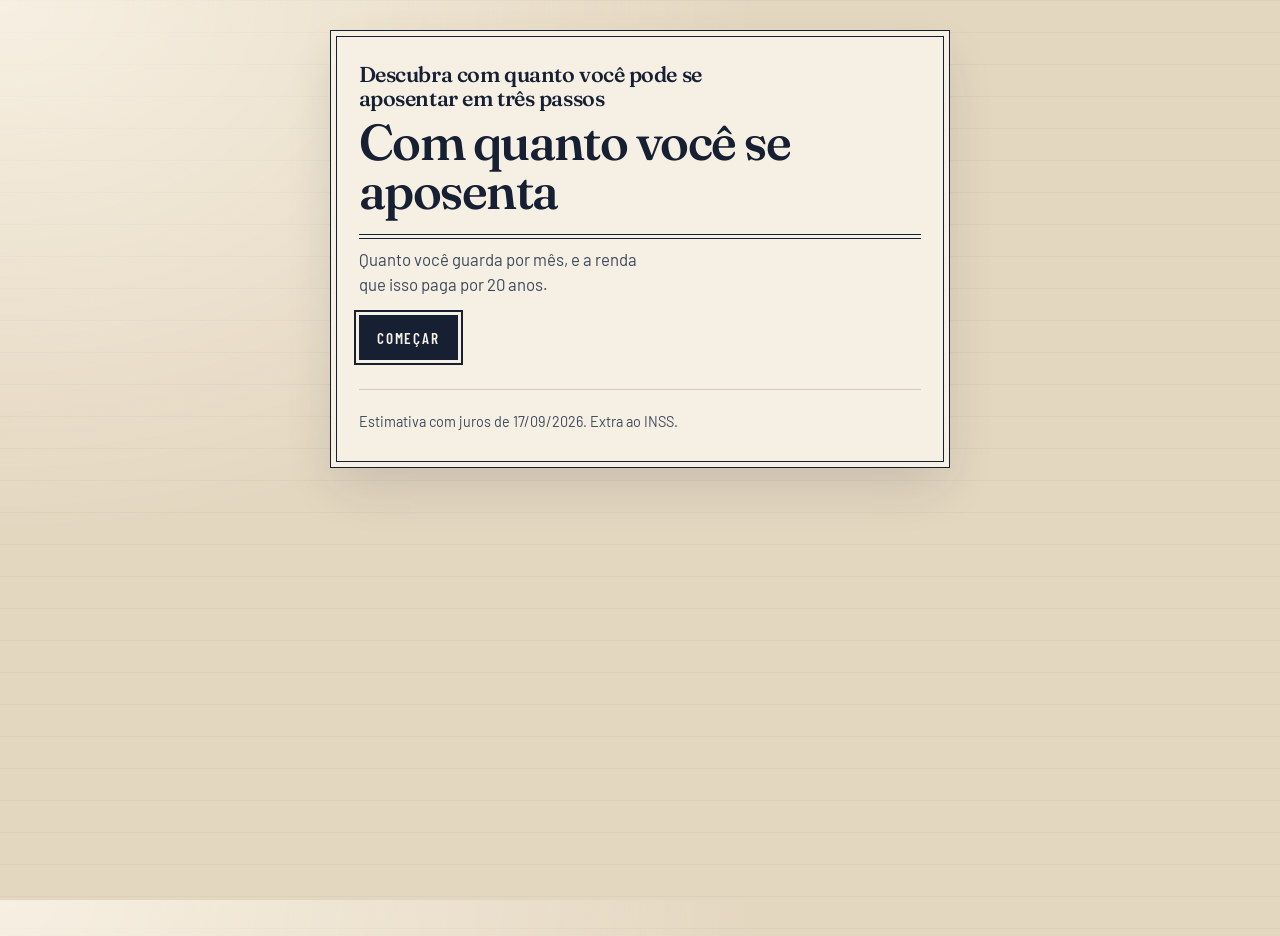
<file: index.html>
<!DOCTYPE html>
<html lang="pt-BR">
<head>
  <meta charset="utf-8">
  <meta name="viewport" content="width=device-width, initial-scale=1">
  <title>Quiz: com quanto você se aposenta</title>
  <link rel="preconnect" href="https://fonts.googleapis.com">
  <link rel="preconnect" href="https://fonts.gstatic.com" crossorigin>
  <link href="https://fonts.googleapis.com/css2?family=Barlow+Condensed:wght@500;600&family=Barlow:ital,wght@0,400;0,500;0,700;1,400&family=Fraunces:ital,opsz,wght@0,9..144,560;0,9..144,640;1,9..144,520&display=swap" rel="stylesheet">
  <link rel="stylesheet" href="styles.css">
</head>
<body>
  <main class="sheet">
    <header class="masthead">
      <div>
        <p class="eyebrow">Descubra com quanto você pode se aposentar em três passos</p>
        <h1 id="page-title">Com quanto você se aposenta</h1>
      </div>
    </header>

    <div id="progress-wrap" hidden>
      <p id="progress-label" class="progress-label">Pergunta 1 de 3</p>
      <div class="track" aria-hidden="true"><span id="progress-bar"></span></div>
    </div>

    <form id="sim" autocomplete="off">
      <section data-step="intro">
        <p class="lede">Quanto você guarda por mês, e a renda que isso paga por 20 anos.</p>
        <button type="button" class="continue" id="start">Começar</button>
      </section>

      <section data-step="age" hidden>
        <h2>Quantos anos você tem?</h2>
        <label class="field">
          <input id="age" inputmode="numeric" placeholder="30" aria-label="Quantos anos você tem?">
        </label>
      </section>

      <section data-step="retire" hidden>
        <h2>Com quantos anos quer receber?</h2>
        <label class="field">
          <input id="retire" inputmode="numeric" placeholder="65" aria-label="Com quantos anos quer receber?">
        </label>
      </section>

      <section data-step="money" hidden>
        <h2>Quanto consegue guardar por mês?</h2>
        <label class="field">
          <span class="money-row">
            <span class="prefix" aria-hidden="true">R$</span>
            <input id="money" inputmode="decimal" placeholder="300" aria-label="Quanto consegue guardar por mês?">
          </span>
        </label>
      </section>

      <p id="error" class="notice notice-bad" role="alert" hidden></p>

      <div class="nav" id="nav" hidden>
        <button type="button" class="text-btn" id="back">Voltar</button>
        <button type="button" class="continue" id="next">Continuar</button>
      </div>

      <section data-step="result" hidden aria-live="polite">
        <p class="result-kicker" id="result-kicker">Você se aposentará com</p>
        <p class="result-value" id="result-value">—</p>
        <p class="result-caption" id="result-caption"></p>
        <div id="story"></div>
        <a class="continue cta" id="invest" href="https://www.tesourodireto.com.br/produtos/titulos/renda-mais" target="_blank" rel="noopener">Começar a investir</a>

        <details class="after">
          <summary>Os números da conta</summary>
          <dl id="stats"></dl>
        </details>

        <div class="nav">
          <button type="button" class="text-btn" id="back-result">Voltar</button>
          <button type="button" class="text-btn" id="restart">Refazer</button>
        </div>
      </section>
    </form>

    <details id="method">
      <summary>Como a conta é feita</summary>
      <p>A ideia é simples: todo mês você guarda um valor, e esse dinheiro rende juros. Usamos um juro de <strong><span class="default-rate">7,00%</span> ao ano acima da inflação</strong>, parecido com o que o Tesouro Direto pagava em <span class="rates-date">17/09/2026</span>. Por ser acima da inflação, o que você guarda <strong>não perde valor com o tempo</strong>.</p>
      <p>Somamos tudo o que você guardou até a idade que escolheu, mais os juros que rolaram nesse período. Esse é o <strong>saldo no início da renda</strong>.</p>
      <p>Depois, esse saldo vira uma <strong>renda mensal por 20 anos</strong>, ou seja, 240 parcelas. Enquanto você recebe, a parte que ainda não foi paga <strong>continua rendendo</strong>. Por isso a parcela sai maior do que simplesmente dividir o saldo por 240.</p>
      <p>O valor <strong>em reais de hoje</strong> é o que essa renda compraria agora. O número grande é o mesmo valor, só que <strong>corrigido pela inflação</strong> que o mercado esperava em 22/09/2026 para os anos até a sua aposentadoria. É o número que deve aparecer no seu extrato lá na frente. <strong>Parece muito mais, mas compra a mesma coisa.</strong></p>
      <p>Para quem gosta de fórmula: r é o juro ao ano, i o juro ao mês e n o número de meses guardando.</p>
      <p class="formula">i = (1 + r)<sup>1/12</sup> − 1</p>
      <p class="formula">saldo = mensal × [((1 + i)<sup>n</sup> − 1) / i]</p>
      <p class="formula">renda = saldo × i / (1 − (1 + i)<sup>−240</sup>)</p>
    </details>

    <footer>
      <p>Estimativa com juros de <span class="rates-date">17/09/2026</span>. Extra ao INSS.</p>
    </footer>
  </main>
  <noscript><p class="noscript">Esta página precisa de JavaScript para calcular.</p></noscript>
  <script src="calc.js"></script>
  <script src="app.js"></script>
</body>
</html>
</file>
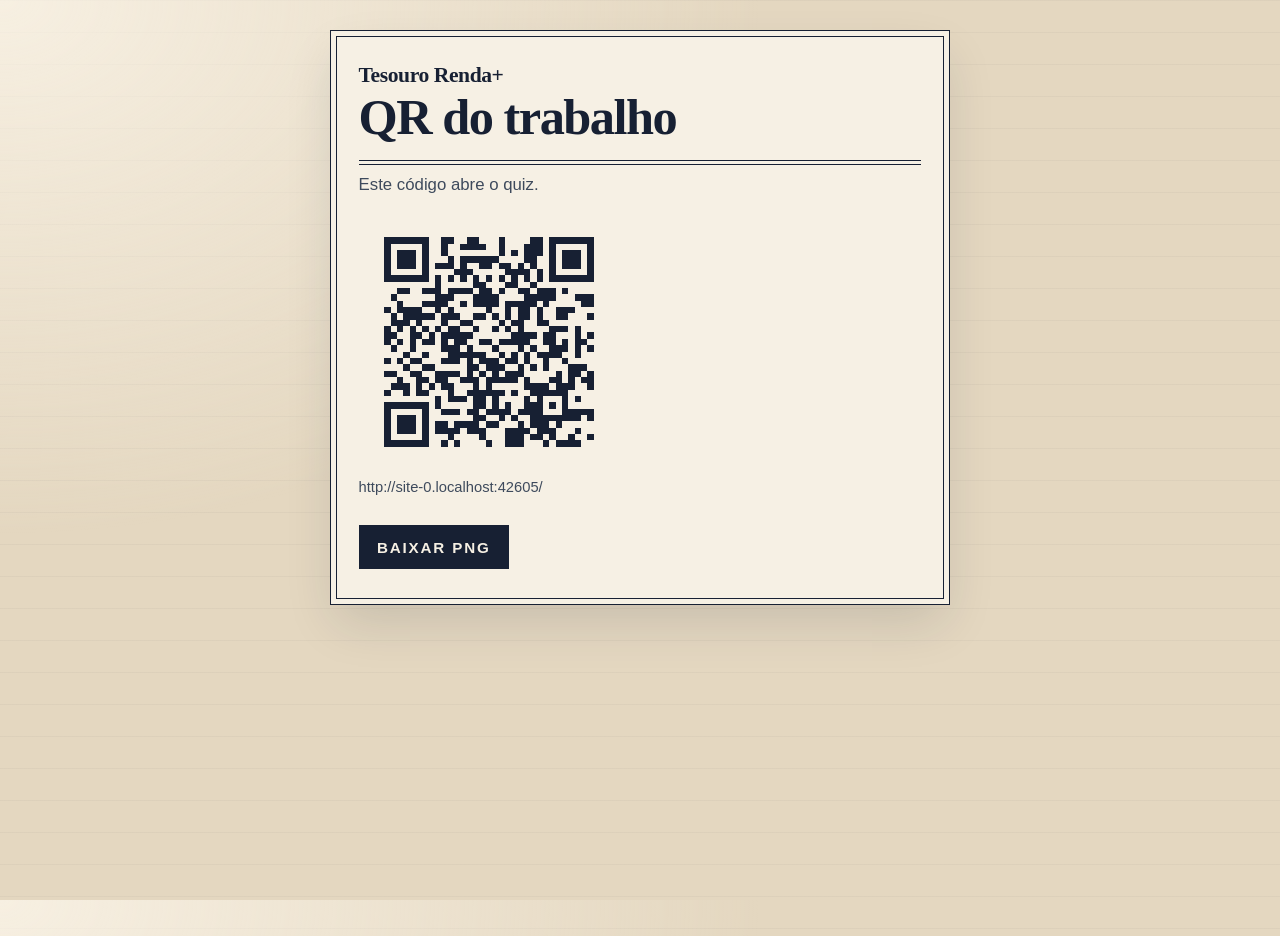
<file: qr-code/index.html>
<!DOCTYPE html>
<html lang="pt-BR">
<head>
  <meta charset="utf-8">
  <meta name="viewport" content="width=device-width, initial-scale=1">
  <title>QR do trabalho</title>
  <link rel="stylesheet" href="../styles.css">
</head>
<body>
  <main class="sheet">
    <header class="masthead">
      <div>
        <p class="eyebrow">Tesouro Renda+</p>
        <h1>QR do trabalho</h1>
      </div>
    </header>
    <p class="lede">Este código abre o quiz.</p>
    <p id="local-warn" class="notice" hidden>Este QR aponta para este computador. No material impresso ele não abre no celular. Publique a pasta e baixe o QR de novo.</p>
    <canvas id="qr" role="img" aria-label="QR code do quiz"></canvas>
    <p id="qr-url" class="qr-url"></p>
    <button type="button" class="download" id="qr-download">Baixar PNG</button>
  </main>
  <script src="../vendor/qrcode.js"></script>
  <script>
    (function () {
      var canvas = document.getElementById('qr');
      var warn = document.getElementById('local-warn');
      var urlNode = document.getElementById('qr-url');
      var host = location.hostname;
      var local = location.protocol === 'file:' || host === 'localhost' || host === '127.0.0.1' || host === '[::1]' || host === '';
      warn.hidden = !local;

      var path = location.pathname.replace(/qr-code\/?(index\.html)?$/, '');
      if (path.slice(-1) !== '/') path += '/';
      var url = location.origin + path;

      if (location.protocol === 'file:') {
        urlNode.textContent = 'Abra a página por um endereço http para gerar o QR.';
        return;
      }

      urlNode.textContent = url;
      if (typeof qrcode !== 'function') {
        urlNode.textContent = 'Não foi possível gerar o QR.';
        return;
      }
      if (qrcode.stringToBytesFuncs && qrcode.stringToBytesFuncs['UTF-8']) {
        qrcode.stringToBytes = qrcode.stringToBytesFuncs['UTF-8'];
      }

      var qr = qrcode(0, 'H');
      qr.addData(url);
      qr.make();
      var count = qr.getModuleCount();
      var scale = 8;
      var quiet = 4;
      var size = (count + quiet * 2) * scale;
      canvas.width = size;
      canvas.height = size;
      var ctx = canvas.getContext('2d');
      ctx.fillStyle = '#f6f0e4';
      ctx.fillRect(0, 0, size, size);
      ctx.fillStyle = '#172033';
      for (var row = 0; row < count; row++) {
        for (var col = 0; col < count; col++) {
          if (qr.isDark(row, col)) {
            ctx.fillRect((col + quiet) * scale, (row + quiet) * scale, scale, scale);
          }
        }
      }
      canvas.dataset.ready = '1';

      document.getElementById('qr-download').addEventListener('click', function () {
        if (canvas.dataset.ready !== '1') return;
        canvas.toBlob(function (blob) {
          if (!blob) return;
          var link = document.createElement('a');
          var objectUrl = URL.createObjectURL(blob);
          link.href = objectUrl;
          link.download = 'qr-renda-mais.png';
          document.body.appendChild(link);
          link.click();
          link.remove();
          setTimeout(function () { URL.revokeObjectURL(objectUrl); }, 1000);
        });
      });
    })();
  </script>
</body>
</html>
</file>
<file: styles.css>
:root {
  --paper: #f6f0e4;
  --desk: #e4d7c0;
  --ink: #172033;
  --ink-soft: #3e4a5c;
  --rule: #d4cbb8;
  --gold: #8c6232;
  --alert: #8a3b2c;
  --serif: "Fraunces", "Palatino Linotype", Palatino, Georgia, serif;
  --sans: "Barlow", "Avenir Next", "Segoe UI", sans-serif;
  --cond: "Barlow Condensed", "Arial Narrow", "Segoe UI", sans-serif;
}

* { box-sizing: border-box; }

[hidden] { display: none !important; }

html { height: 100%; }

body {
  margin: 0;
  min-height: 100%;
  color: var(--ink);
  background-color: var(--desk);
  background-image:
    radial-gradient(ellipse at 0% 0%, rgba(255, 250, 240, 0.7), transparent 42%),
    linear-gradient(180deg, rgba(23, 32, 51, 0.035) 1px, transparent 1px);
  background-size: auto, 100% 32px;
  font-family: var(--sans);
  font-size: 1.05rem;
  line-height: 1.45;
}

::selection { background: #e6d3b4; }

.sheet {
  position: relative;
  max-width: 38rem;
  margin: 2.25rem auto;
  padding: 1.6rem 1.35rem 1.8rem;
  background: var(--paper);
  border: 1px solid var(--ink);
  box-shadow:
    0 0 0 5px var(--paper),
    0 0 0 6px var(--ink),
    0 22px 48px rgba(23, 32, 51, 0.14);
}

.masthead {
  padding-bottom: 1.1rem;
  border-bottom: 1px solid var(--ink);
  box-shadow: 0 3px 0 var(--paper), 0 4px 0 var(--ink);
}

.eyebrow {
  margin: 0 0 0.35rem;
  max-width: 28ch;
  font-family: var(--serif);
  font-weight: 560;
  font-size: 1.35rem;
  line-height: 1.15;
  letter-spacing: -0.02em;
}

h1 {
  margin: 0;
  font-family: var(--serif);
  font-weight: 560;
  font-size: clamp(2.15rem, 8vw, 3.15rem);
  line-height: 0.98;
  letter-spacing: -0.03em;
}

.lede {
  margin: 0.75rem 0 0;
  max-width: 34ch;
  color: var(--ink-soft);
}

.progress-label {
  margin: 1rem 0 0.35rem;
  font-family: var(--cond);
  font-weight: 600;
  font-size: 0.82rem;
  letter-spacing: 0.14em;
  text-transform: uppercase;
}

.track {
  height: 3px;
  margin-bottom: 0.4rem;
  background: var(--rule);
}

.track span {
  display: block;
  height: 100%;
  width: 0;
  background: var(--ink);
}

.beats {
  margin: 1rem 0 0;
  padding: 0;
  list-style: none;
  counter-reset: beat;
}

.beats li {
  position: relative;
  margin: 0;
  padding: 0.85rem 0 0.85rem 2.4rem;
  border-top: 1px solid var(--rule);
  counter-increment: beat;
}

.beats li::before {
  content: counter(beat);
  position: absolute;
  left: 0;
  top: 0.85rem;
  font-family: var(--serif);
  font-size: 1.35rem;
  line-height: 1;
}

.beats strong {
  font-family: var(--serif);
  font-weight: 560;
}

h2 {
  margin: 0.2rem 0 0;
  font-family: var(--serif);
  font-weight: 560;
  font-size: clamp(1.7rem, 6vw, 2.15rem);
  line-height: 1.05;
  letter-spacing: -0.03em;
}

.help {
  margin: 0.55rem 0 0;
  max-width: 38ch;
  color: var(--ink-soft);
}

.choice {
  display: block;
  width: 100%;
  margin-top: 0.75rem;
  padding: 0.9rem 0.95rem;
  border: 1px solid var(--ink);
  background: transparent;
  color: var(--ink);
  text-align: left;
  font-family: var(--serif);
  font-size: 1.35rem;
  font-weight: 560;
  line-height: 1.15;
  cursor: pointer;
}

.choice small {
  display: block;
  margin-top: 0.3rem;
  font-family: var(--sans);
  font-size: 0.95rem;
  font-weight: 400;
  color: var(--ink-soft);
}

.choice[aria-pressed="true"] {
  background: #efe6d4;
}

.nav {
  display: flex;
  align-items: center;
  justify-content: space-between;
  gap: 0.8rem;
  margin-top: 1.15rem;
}

.continue {
  margin-left: auto;
  padding: 0.85rem 1.15rem;
  border: 0;
  background: var(--ink);
  color: var(--paper);
  font-family: var(--cond);
  font-weight: 600;
  font-size: 0.95rem;
  letter-spacing: 0.12em;
  text-transform: uppercase;
  cursor: pointer;
}

.continue:hover { background: #2a3850; }

#start {
  margin-top: 1.2rem;
  margin-left: 0;
}

.cta,
.cta:visited {
  display: inline-block;
  margin: 1.2rem 0 0.4rem;
  color: var(--paper);
  text-decoration: none;
  text-align: center;
}

#story p {
  margin: 0.75rem 0 0;
  max-width: 42ch;
}

#story strong {
  font-weight: 700;
  color: var(--ink);
}

.after { margin-top: 0.4rem; }

.modes {
  display: flex;
  gap: 1.25rem;
  margin-top: 1.15rem;
  border-bottom: 1px solid var(--rule);
}

.modes button {
  margin: 0 0 -1px;
  padding: 0.55rem 0 0.45rem;
  border: 0;
  border-bottom: 2px solid transparent;
  background: none;
  color: var(--ink-soft);
  font-family: var(--cond);
  font-size: 0.95rem;
  font-weight: 600;
  letter-spacing: 0.08em;
  text-transform: uppercase;
  cursor: pointer;
}

.modes button[aria-selected="true"] {
  color: var(--ink);
  border-bottom-color: var(--ink);
}

.field {
  display: flex;
  flex-direction: column;
  gap: 0.15rem;
  padding: 0.85rem 0 0.55rem;
  border-bottom: 1px solid var(--rule);
}

.field > span:first-child,
.money-label {
  font-family: var(--cond);
  font-weight: 600;
  font-size: 0.8rem;
  letter-spacing: 0.12em;
  text-transform: uppercase;
  color: var(--ink-soft);
}

.money-row {
  display: flex;
  align-items: baseline;
  gap: 0.45rem;
}

.prefix,
input {
  border: 0;
  padding: 0;
  background: transparent;
  color: var(--ink);
  font-family: var(--serif);
  font-size: 1.85rem;
  font-weight: 560;
  line-height: 1.15;
}

input {
  width: 100%;
  min-width: 0;
}

.prefix { flex: none; }

input::placeholder { color: #c3b8a4; }

input:focus { outline: none; }

.field:focus-within {
  border-bottom-color: var(--ink);
}

:focus-visible {
  outline: 2px solid var(--ink);
  outline-offset: 3px;
}

details { border-bottom: 1px solid var(--rule); }

summary {
  padding: 0.85rem 0;
  font-family: var(--cond);
  font-weight: 600;
  font-size: 0.82rem;
  letter-spacing: 0.12em;
  text-transform: uppercase;
  cursor: pointer;
  list-style: none;
}

summary::-webkit-details-marker { display: none; }

summary::before {
  content: "+ ";
  font-family: var(--serif);
}

details[open] > summary::before { content: "– "; }

.qr-url {
  margin: 0.35rem 0 0.8rem;
  color: var(--ink-soft);
  font-size: 0.92rem;
}

.text-btn,
.download {
  font-family: var(--cond);
  font-weight: 600;
  letter-spacing: 0.12em;
  text-transform: uppercase;
  cursor: pointer;
}

.text-btn {
  margin-top: 0.15rem;
  padding: 0;
  border: 0;
  background: none;
  color: var(--ink);
  font-size: 0.85rem;
  text-decoration: underline;
  text-underline-offset: 0.18em;
}

.download {
  display: inline-block;
  margin-top: 0.85rem;
  padding: 0.85rem 1.15rem;
  border: 0;
  background: var(--ink);
  color: var(--paper);
  font-size: 0.95rem;
}

.download:hover { background: #2a3850; }

#result {
  margin-top: 1.4rem;
  padding-top: 0.2rem;
}

.result-kicker {
  margin: 0;
  font-family: var(--cond);
  font-weight: 600;
  font-size: 0.82rem;
  letter-spacing: 0.16em;
  text-transform: uppercase;
}

.result-value {
  margin: 0.15rem 0 0;
  font-family: var(--serif);
  font-weight: 640;
  font-size: clamp(2.15rem, 10.5vw, 4.6rem);
  line-height: 0.92;
  letter-spacing: -0.035em;
  color: var(--gold);
  overflow-wrap: anywhere;
}

.result-value.settling {
  animation: settle 0.4s ease;
}

.result-caption {
  margin: 0.45rem 0 0;
  max-width: 36ch;
}

#stats {
  margin: 1.1rem 0 0;
}

#stats div {
  display: flex;
  justify-content: space-between;
  gap: 1rem;
  padding: 0.42rem 0;
  border-bottom: 1px dotted var(--rule);
}

#stats dt {
  margin: 0;
  font-family: var(--cond);
  font-weight: 600;
  font-size: 0.8rem;
  letter-spacing: 0.1em;
  text-transform: uppercase;
  color: var(--ink-soft);
}

#stats dd {
  margin: 0;
  text-align: right;
  font-variant-numeric: tabular-nums;
}

.notice {
  margin: 0.9rem 0 0;
  padding-left: 0.75rem;
  border-left: 2px solid var(--ink);
  font-size: 0.95rem;
}

.notice-bad { border-left-color: var(--alert); }

#method,
#print-qr {
  margin-top: 2rem;
  padding-top: 1.1rem;
  border-top: 1px solid var(--ink);
}

#print-qr { border-bottom: 0; }

#print-qr > summary {
  font-family: var(--serif);
  font-size: 1.15rem;
  font-weight: 560;
  letter-spacing: -0.02em;
  text-transform: none;
}

#method h2,
#print-qr h2 {
  margin: 0 0 0.6rem;
  font-size: 1.7rem;
}

#method p,
#print-qr p,
footer p { margin: 0.55rem 0 0; }

.formula {
  font-family: var(--serif);
  font-style: italic;
  font-weight: 520;
}

#qr {
  display: block;
  width: min(100%, 260px);
  height: auto;
  margin-top: 0.9rem;
  image-rendering: pixelated;
  background: var(--paper);
}

footer {
  margin-top: 1.8rem;
  padding-top: 0.8rem;
  border-top: 1px solid var(--rule);
  color: var(--ink-soft);
  font-size: 0.9rem;
}

.noscript {
  max-width: 38rem;
  margin: 1rem auto;
  padding: 0 1.2rem;
}

@keyframes settle {
  from { opacity: 0.25; transform: translateY(8px); }
  to { opacity: 1; transform: none; }
}

@media (max-width: 640px) {
  .nav { flex-wrap: wrap; }
  .continue { width: 100%; text-align: center; }

  body {
    background: var(--paper);
    background-image: none;
  }

  .sheet {
    margin: 0 auto;
    border: 0;
    box-shadow: none;
    min-height: 100vh;
    padding: 1.25rem 1.1rem 2rem;
  }
}

@media (prefers-reduced-motion: reduce) {
  .result-value.settling { animation: none; }
}
</file>
